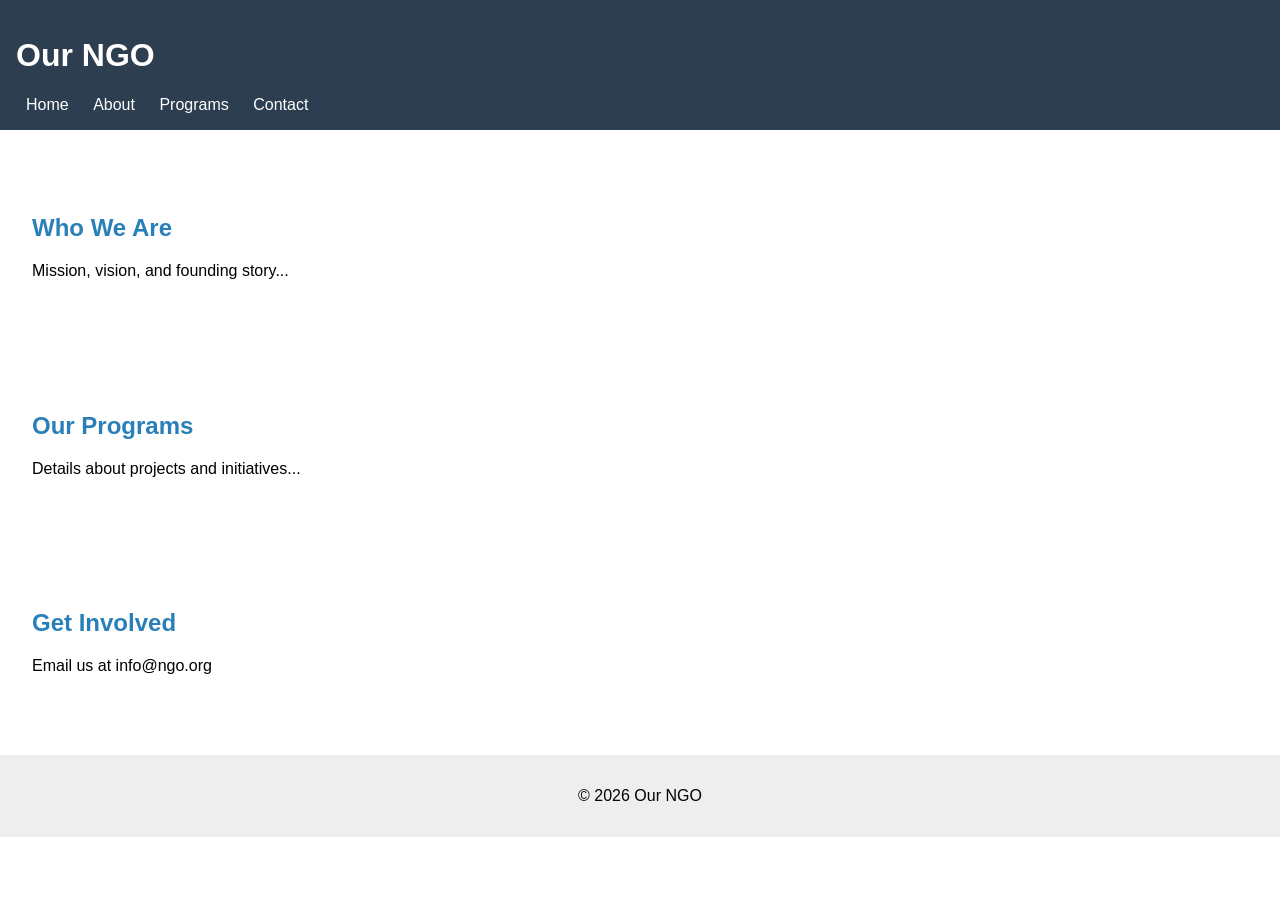
<file: index.html>
<!DOCTYPE html>
<html lang="en">
<head>
  <meta charset="UTF-8">
  <title>NGO Website</title>
  <link rel="stylesheet" href="style.css">
</head>
<body>
  <header>
    <h1>Our NGO</h1>
    <nav>
      <a href="index.html">Home</a>
      <a href="about.html">About</a>
      <a href="programs.html">Programs</a>
      <a href="contact.html">Contact</a>
    </nav>
  </header>

  <main>
    <section id="identity">
      <h2>Who We Are</h2>
      <p>Mission, vision, and founding story...</p>
    </section>

    <section id="programs">
      <h2>Our Programs</h2>
      <p>Details about projects and initiatives...</p>
    </section>

    <section id="contact">
      <h2>Get Involved</h2>
      <p>Email us at info@ngo.org</p>
    </section>
  </main>

  <footer>
    <p>&copy; 2026 Our NGO</p>
  </footer>
</body>
</html>
</file>
<file: style.css>
body {
  font-family: Arial, sans-serif;
  margin: 0;
  padding: 0;
}

/* Header styling */
header {
  background-color: #2c3e50; /* NGO brand color */
  color: white;
  padding: 1rem;
}

nav a {
  color: white;
  margin: 0 10px;
  text-decoration: none;
}

section {
  padding: 2rem;
}

/* Section headings */
h2 {
  color: #2980b9; /* Accent color */
}

footer {
  background: #eee;
  text-align: center;
  padding: 1rem;
}



section {
  margin: 2rem 0;
}

article {
  background: #f9f9f9;
  padding: 1rem;
  margin-bottom: 1rem;
  border-left: 4px solid #2980b9; /* Accent color */
}
</file>
